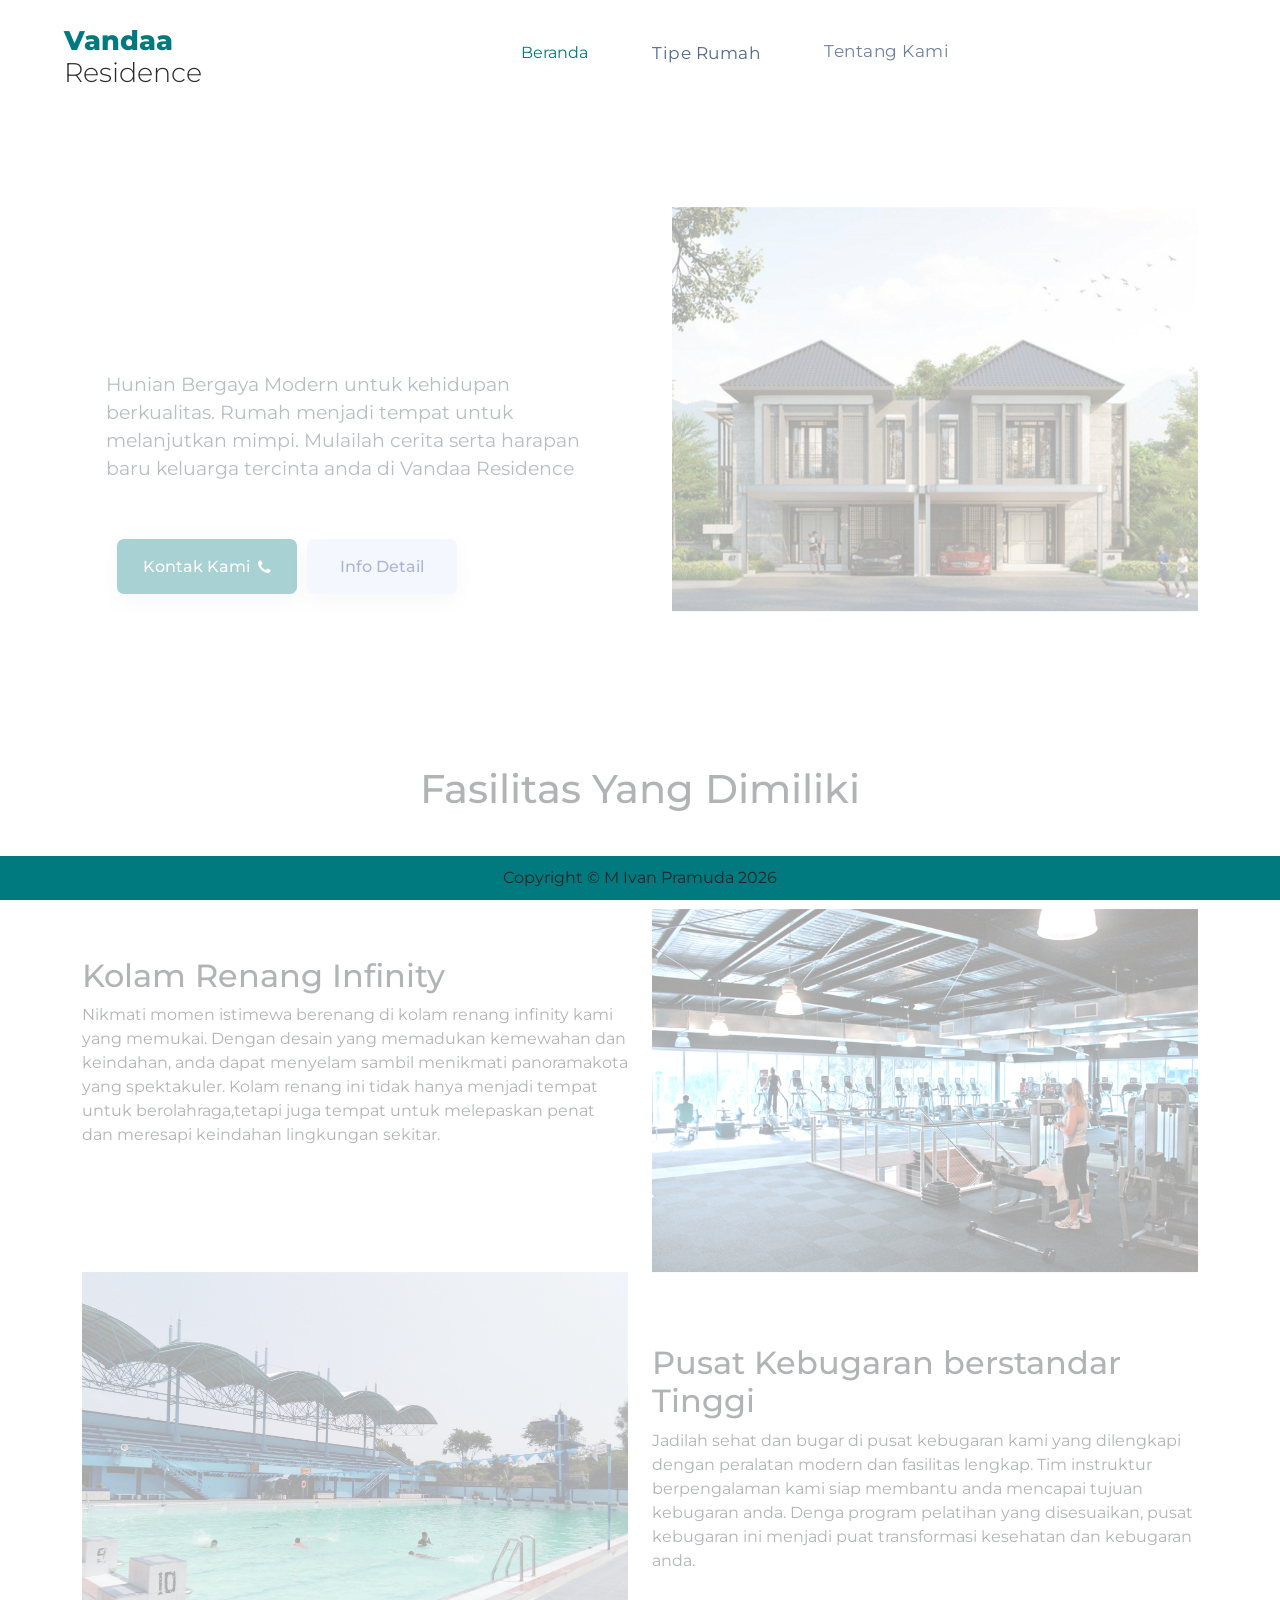
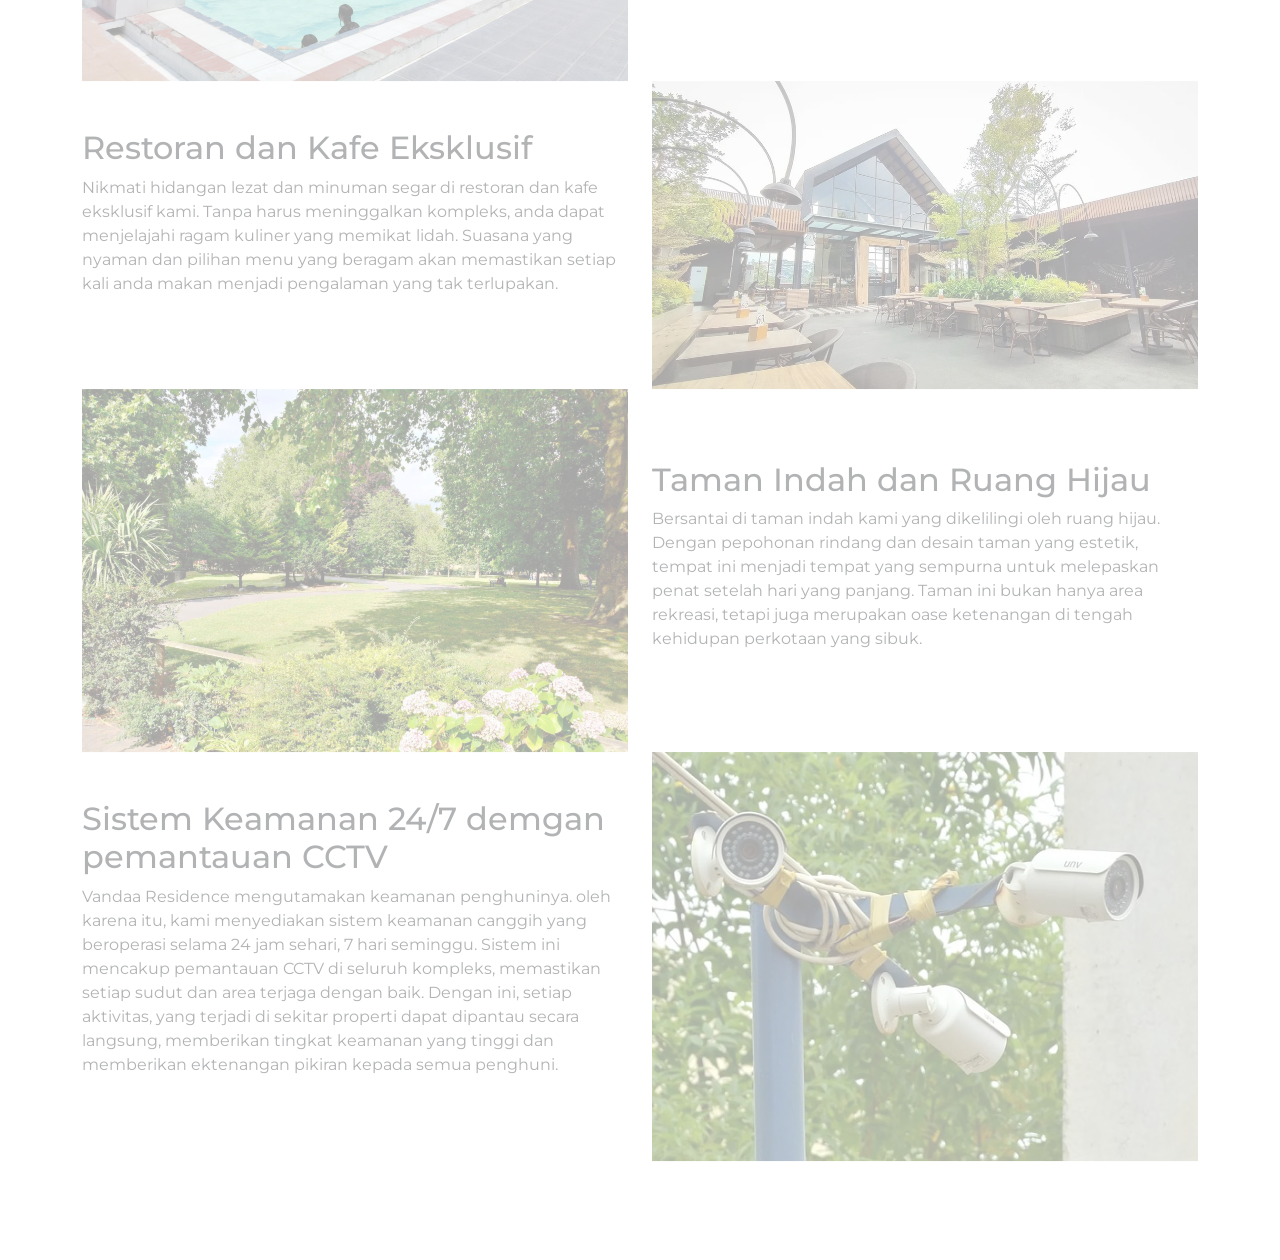
<file: index.html>
<!DOCTYPE html>
<html lang="en">
<head>
    <meta charset="UTF-8">
    <meta name="viewport" content="width=device-width, initial-scale=1.0">
    <title>Property web</title>
    <link rel="stylesheet" href="css/style.css">
    <link rel="stylesheet" href="https://cdnjs.cloudflare.com/ajax/libs/font-awesome/4.7.0/css/font-awesome.min.css">
    
    <!-- Animate scroll on css-->
    <link rel="stylesheet" href="https://unpkg.com/aos@2.3.1/dist/aos.css">

    <!-- Animate scroll on css-->
    <link rel="stylesheet" href="https://unpkg.com/aos@2.3.1/dist/aos.css">
    <!-- customize bootstrap stylesheet-->
    <link rel="stylesheet" href="https://cdn.jsdelivr.net/npm/bootstrap@5.3.2/dist/css/bootstrap.min.css"> 
</head>

<body>
    <!--header-->
    <header class="header">
        <!-- Navbar-->
        <nav class="nav">
            <div class="logo">  
                <a href="./index.html" style="text-decoration: none;">
                    <h2>Vandaa <br> <span id="black-title">Residence</span></h2>
                </a>
            </div>
        
    
        <div class="nav_menu" id="nav_menu">
            <button class="close_btn" id="close_btn">
            <i class="fa fa-arrow-right"></i>
            </button>

            <ul class="nav_menu_list">
            <li class="nav_menu_item">
                <a href="./index.html" class="nav_menu_link_menu_active">Beranda</a>
            </li>
            <li class="nav_menu_item">
                <a href="./Tipe_Rumah.html" class="nav_menu_link">Tipe Rumah</a>
            </li>
            <li class="nav_menu_item">
                <a href="./Tentang.html" class="nav_menu_link">Tentang Kami</a>
            </li>
            <li class="nav_menu_item">
                <a href="./Kontak.html" class="nav_menu_link">Kontak</a>
            </li>
            <li class="nav_menu_item">
                <a href="./Blog.html" class="nav_menu_link">Blog</a>
            </li>
            </ul>
        </div>  

        <button class="toggle_btn" id="toggle_btn">
            <i class="fa fa-bars"></i>
        </button>
    
        </nav>  
    </header>
     <!--header-->

    <!--Section Beranda-->
    <Section class="wrapper-home" id="home">
        <div class="container">
            <div class="grid-cols-2">
                <div class="grid-item-1">
                    <h1 class="main-heading">
                        Selamat Datang di <span>Vandaa Residence</span>
                    </h1>
                    <p class="info-text">
                        Hunian Bergaya Modern untuk kehidupan berkualitas. Rumah menjadi tempat untuk melanjutkan mimpi. Mulailah cerita serta harapan baru keluarga tercinta anda di Vandaa Residence
                    </p>
                    <div class="btn_wrapper">
                        <button class="btn_home view_more_btn">
                            Kontak Kami <i class="fa fa-phone"></i>
                        </button>
                        <button class="btn_home documentation_btn">
                            Info Detail
                        </button>
                    </div>  
                </div>
                <div class="grid-item-2">
                    <div class="team_img_wrapper">
                        <img src="img/home.png" alt="team-img">
                    </div>
                </div>
            </div>
        </div>
    </Section>
    <!-- Section beranda-->
 <!-- Section fasilitas-->
    <div class="container pt-4 pb-4 mt-2 mb-3 fasilitas">
        <h1 class="text-center my-5">Fasilitas Yang Dimiliki</h1>
        <br><br>
        <div class="row">
            <div class="col-md-6">
                <br><br>
                <h2>Kolam Renang Infinity</h2>
                <p>Nikmati momen istimewa berenang di kolam renang infinity kami yang memukai. Dengan desain yang memadukan kemewahan dan keindahan, anda dapat menyelam sambil menikmati panoramakota yang spektakuler. Kolam renang ini tidak hanya menjadi tempat untuk berolahraga,tetapi juga tempat untuk melepaskan penat dan meresapi keindahan lingkungan sekitar.</p>
            </div>
            <div class="col-md-6">
             <img src="img/fasilitas-20261005T113915Z-1-001/fasilitas/fasilitas 1.jpg" alt="kolam-renang" class="img-fluid">   
            </div>
        </div>
        <div class="row">
            <div class="col-md-6">
                <img src="img/fasilitas-20261005T113915Z-1-001/fasilitas/fasilitas 2.jpg" alt="kolam-renang" class="img-fluid">   
               </div>
            <div class="col-md-6">
                <br><br><br> 
                <h2>Pusat Kebugaran berstandar Tinggi</h2>
                <p>Jadilah sehat dan bugar di pusat kebugaran kami yang dilengkapi dengan peralatan modern dan fasilitas lengkap. Tim instruktur berpengalaman kami siap membantu anda mencapai tujuan kebugaran anda. Denga program pelatihan yang disesuaikan, pusat kebugaran ini menjadi puat transformasi kesehatan dan kebugaran anda.</p>
            </div>
        </div>
        <div class="row">
            <div class="col-md-6">
                <br><br>
                <h2>Restoran dan Kafe Eksklusif</h2>
                <p>Nikmati hidangan lezat dan minuman segar di restoran dan kafe eksklusif kami. Tanpa harus meninggalkan kompleks, anda dapat menjelajahi ragam kuliner yang memikat lidah. Suasana yang nyaman dan pilihan menu yang beragam akan memastikan setiap kali anda makan menjadi pengalaman yang tak terlupakan.</p>
            </div>
            <div class="col-md-6">
             <img src="img/fasilitas-20261005T113915Z-1-001/fasilitas/fasilitas 3.jpg" alt="kolam-renang" class="img-fluid">   
            </div>
        </div>
        <div class="row">
            <div class="col-md-6">
                <img src="img/fasilitas-20261005T113915Z-1-001/fasilitas/fasilitas 4.jpg" alt="kolam-renang" class="img-fluid">   
               </div>
            <div class="col-md-6">
                <br><br><br> 
                <h2>Taman Indah dan Ruang Hijau</h2>
                <p>Bersantai di taman indah kami yang dikelilingi oleh ruang hijau. Dengan pepohonan rindang dan desain taman yang estetik, tempat ini menjadi tempat yang sempurna untuk melepaskan penat setelah hari yang panjang. Taman ini bukan hanya area rekreasi, tetapi juga merupakan oase ketenangan di tengah kehidupan perkotaan yang sibuk.</p>
            </div>
        </div>
        <div class="row">
            <div class="col-md-6">
                <br><br>
                <h2>Sistem Keamanan 24/7 demgan pemantauan CCTV</h2>
                <p>Vandaa Residence mengutamakan keamanan penghuninya. oleh karena itu, kami menyediakan sistem keamanan canggih yang beroperasi selama 24 jam sehari, 7 hari seminggu. Sistem ini mencakup pemantauan CCTV di seluruh kompleks, memastikan setiap sudut dan area terjaga dengan baik. Dengan ini, setiap aktivitas, yang terjadi di sekitar properti dapat dipantau secara langsung, memberikan tingkat keamanan yang tinggi dan memberikan ektenangan pikiran kepada semua penghuni.</p>
            </div>
            <div class="col-md-6">
             <img src="img/fasilitas-20261005T113915Z-1-001/fasilitas/fasilitas 5.jpg " alt="kolam-renang" class="img-fluid">   
            </div>
        </div>
    </div>
  <!-- Section beranda-->
    <!-- Foter-->
     <br><br><br>
     <footer class="footer">
        <div>Copyright &copy; M Ivan Pramuda 2026</div>
     </footer>
    <!-- Foter-->
    <!-- Animate scroll on css-->
    <script  src="https://unpkg.com/aos@2.3.1/dist/aos.js"> </script>
    <script src="https://cdnjs.cloudflare.com/ajax/libs/gsap/3.8.0/gsap.min.js"></script>

    <!-- Script.JS-->
     <script src="js/script.js"></script>
</body>
</html>
</file>
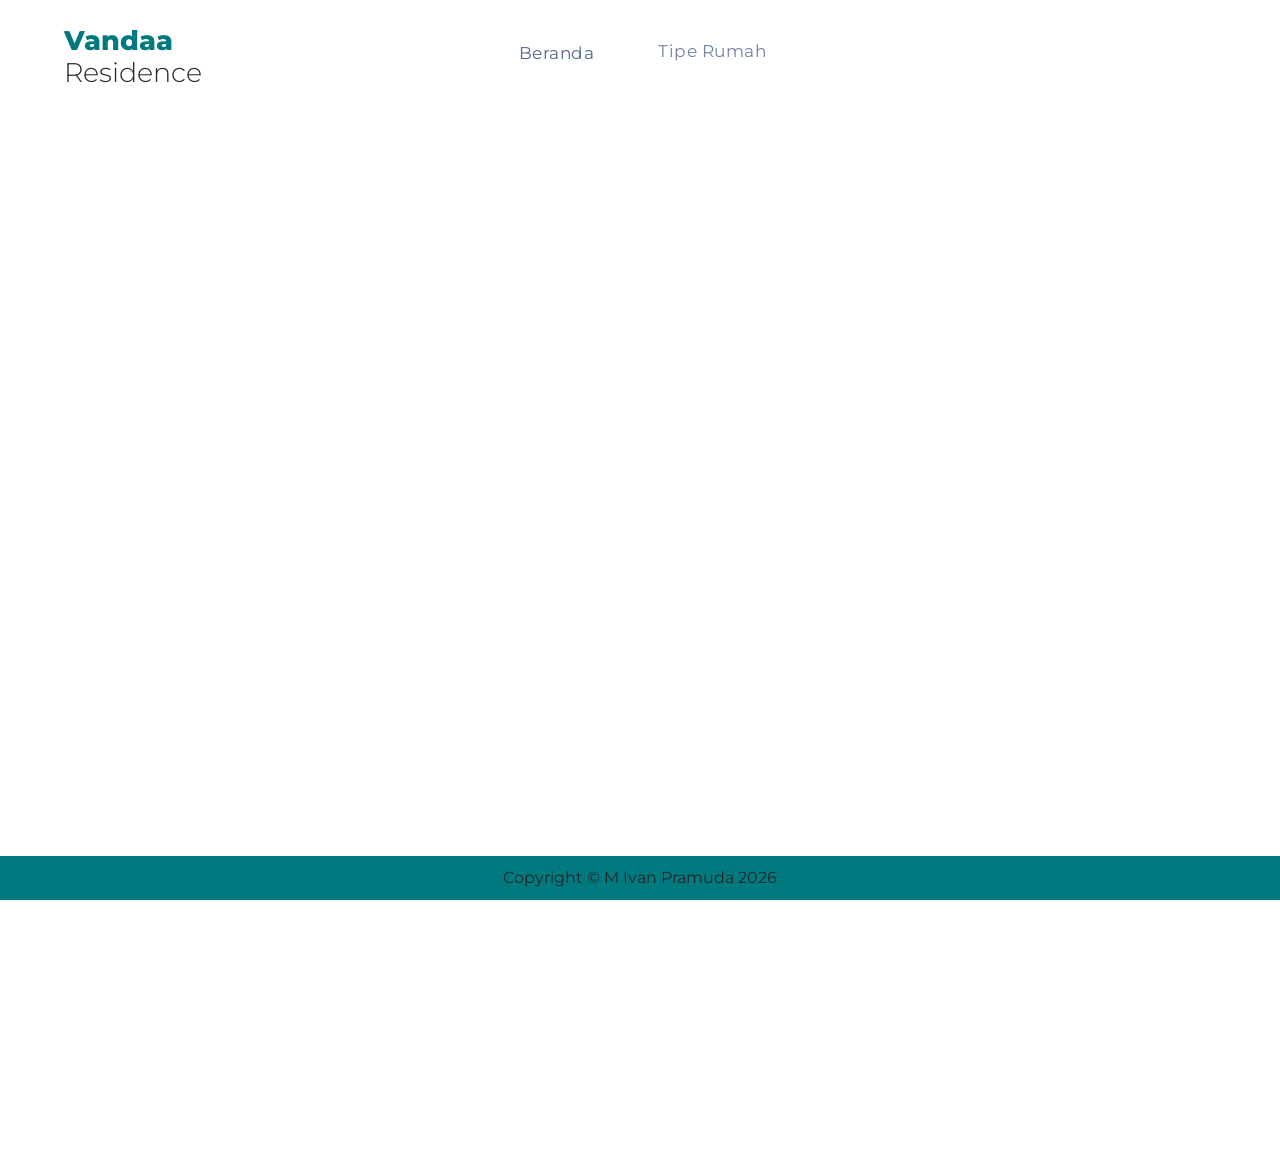
<file: kontak.html>
<!DOCTYPE html>
<html lang="en">
<head>
    <meta charset="UTF-8">
    <meta name="viewport" content="width=device-width, initial-scale=1.0">
    <title>Property web</title>
    <link rel="stylesheet" href="css/style.css">
    <link rel="stylesheet" href="https://cdnjs.cloudflare.com/ajax/libs/font-awesome/4.7.0/css/font-awesome.min.css">
    
    <!-- Animate scroll on css-->
    <link rel="stylesheet" href="https://unpkg.com/aos@2.3.1/dist/aos.css">

    <!-- Animate scroll on css-->
    <link rel="stylesheet" href="https://unpkg.com/aos@2.3.1/dist/aos.css">
    <!-- customize bootstrap stylesheet-->
    <link rel="stylesheet" href="https://cdn.jsdelivr.net/npm/bootstrap@5.3.2/dist/css/bootstrap.min.css"> 
</head>

<body>
    <!--header-->
    <header class="header">
        <!-- Navbar-->
        <nav class="nav">
            <div class="logo">  
                <a href="./index.html" style="text-decoration: none;">
                    <h2>Vandaa <br> <span id="black-title">Residence</span></h2>
                </a>
            </div>
        
    
        <div class="nav_menu" id="nav_menu">
            <button class="close_btn" id="close_btn">
            <i class="fa fa-arrow-right"></i>
            </button>

            <ul class="nav_menu_list">
            <li class="nav_menu_item">
                <a href="./index.html" class="nav_menu_link">Beranda</a>
            </li>
            <li class="nav_menu_item">
                <a href="./Tipe_Rumah.html" class="nav_menu_link">Tipe Rumah</a>
            </li>
            <li class="nav_menu_item">
                <a href="./Tentang.html" class="nav_menu_link">Tentang Kami</a>
            </li>
            <li class="nav_menu_item">
                <a href="./Kontak.html" class="nav_menu_link_menu_active">Kontak</a>
            </li>
            <li class="nav_menu_item">
                <a href="./Blog.html" class="nav_menu_link">Blog</a>
            </li>
            </ul>
        </div>  

        <button class="toggle_btn" id="toggle_btn">
            <i class="fa fa-bars"></i>
        </button>
    
        </nav>  
    </header>
     <!--header-->

    <!--setion title-->
    <section class="wrapper-content tentang" id="home">
        <div class="container-fluid">
            <div class="row" id="content-title">
                <div class="col-md-12 text-center">
                    <h2>Kontak</h2>
                </div>
            </div>
        </div>
    </section>
    <!--setion title-->

    <!-- content-->
   <div class="container kontak">
    <div class="row justify-content-center">
        <div class="col-md-12">
            <div class="wrapper">
                <div class="row">
                    <div class="col-md-3">
                      <div class="dbox w-100 text-center">
                        <div class="icon d-flex align-items-center justify-content-center">
                            <span class="fa fa-map-marker"></span>
                        </div>
                        <div class="text">
                            <p>
                                <span>Alamat :</span>Omega Earth, JL Masa Depan Yang Cerah No 1
                            </p>
                        </div>
                      </div>  
                    </div>
                    <div class="col-md-3">
                        <div class="dbox w-100 text-center">
                          <div class="icon d-flex align-items-center justify-content-center">
                              <span class="fa fa-phone"></span>
                          </div>
                          <div class="text">
                              <p>
                                  <span>Phone :</span> <a href="#">+6288877776666</a>
                              </p>
                          </div>
                        </div>  
                      </div>
                      <div class="col-md-3">
                        <div class="dbox w-100 text-center">
                          <div class="icon d-flex align-items-center justify-content-center">
                              <span class="fa fa-paper-plane"></span>
                          </div>
                          <div class="text">
                              <p>
                                  <span>Email :</span> <a href="mailto:ivan01iman@gmail.com">Ivan01iman@gmail.com</a>
                              </p>
                          </div>
                        </div>  
                      </div>
                      <div class="col-md-3">
                        <div class="dbox w-100 text-center">
                          <div class="icon d-flex align-items-center justify-content-center">
                              <span class="fa fa-instagram"></span>
                          </div>
                            <div class="text">
                              <p>
                                  <span>Instagram</span> <a href="https://www.instagram.com/ivan_prmda/">Ivan_prmda </a>
                              </p>
                            </div>
                        </div>  
                      </div>
                </div>
                <div class="row no-gutter mb-5 mt-5">
                    <div class="col-md-7">
                        <div class="contact-wrapper w-100 p-md-5 p-4">
                            <h3>Hubungi Kami</h3>
                            <div class="mb-4"> Silahkan hubungi kami jika anda tertarik dengan hunian Vandaa Residence</div>
                            <form id="contactForm" name="contactForm" class="contactFrom"
                            novalidate="novalidate">
                                <div class="row">
                                    <div class="col-md-6 mb-2 mt-2">
                                        <div class="form-group">
                                            <label class="label" for="name">Name</label>
                                            <input type="text" class="form-control" name="name" id="name" placeholder="Nama">
                                        </div>
                                    </div>
                                    <div class="col-md-6 mb-2 mt-2">
                                        <div class="form-group">
                                            <label class="label" for="name">Email</label>
                                            <input type="email" class="form-control" name="email" id="name" placeholder="Email">
                                        </div>
                                    </div>
                                    <div class="col-md-6 mb-2 mt-2">
                                        <div class="form-group">
                                            <label class="label" for="name">Subject</label>
                                            <input type="text" class="form-control" name="name" id="name" placeholder="Subject">
                                        </div>
                                    </div>
                                    <div class="col-md-6 mb-2 mt-2">
                                        <div class="form-group">
                                            <label class="label" for="name">Pesan</label>
                                            <textarea name="Message" class="form-control" cols="30"
                                            rows="4" placeholder="pesan..." spellcheck="false"></textarea>
                                        </div>
                                    </div>
                                    <div class="col-md-6 mb-2 mt-2">
                                        <div class="form-group">
                                          <button class="btn_home view_more_btn">
                                            Kirim Pesan <i class="fa fa-envelope"></i>
                                          </button>
                                        </div>
                                    </div>
                                </div>
                            </form>
                        </div>
                    </div>
                    <div class="col-md-5 d-flex align-items-stretch">
                        <iframe src="https://www.google.com/maps/embed?pb=!1m17!1m12!1m3!1d7955.043083088084!2d97.95463800430299!3d4.499542480381675!2m3!1f0!2f0!3f0!3m2!1i1024!2i768!4f13.1!3m2!1m1!2s!5e0!3m2!1sid!2sid!4v1791372747168!5m2!1sid!2sid" width="600"  style="border:0;" allowfullscreen="" loading="lazy" referrerpolicy="strict-origin-when-cross-origin"></iframe>
                    </div>
                </div>
            </div>
        </div>
    </div>
   </div>
    <!-- content-->

    <!-- Foter-->
     <br><br><br>
     <footer class="footer">
        <div>Copyright &copy; M Ivan Pramuda 2026</div>
     </footer>
    <!-- Foter-->
    <!-- Animate scroll on css-->
    <script  src="https://unpkg.com/aos@2.3.1/dist/aos.js"> </script>
    <script src="https://cdnjs.cloudflare.com/ajax/libs/gsap/3.8.0/gsap.min.js"></script>

    <!-- Script.JS-->
     <script src="js/script.js"></script>
</body>
</html>
</file>
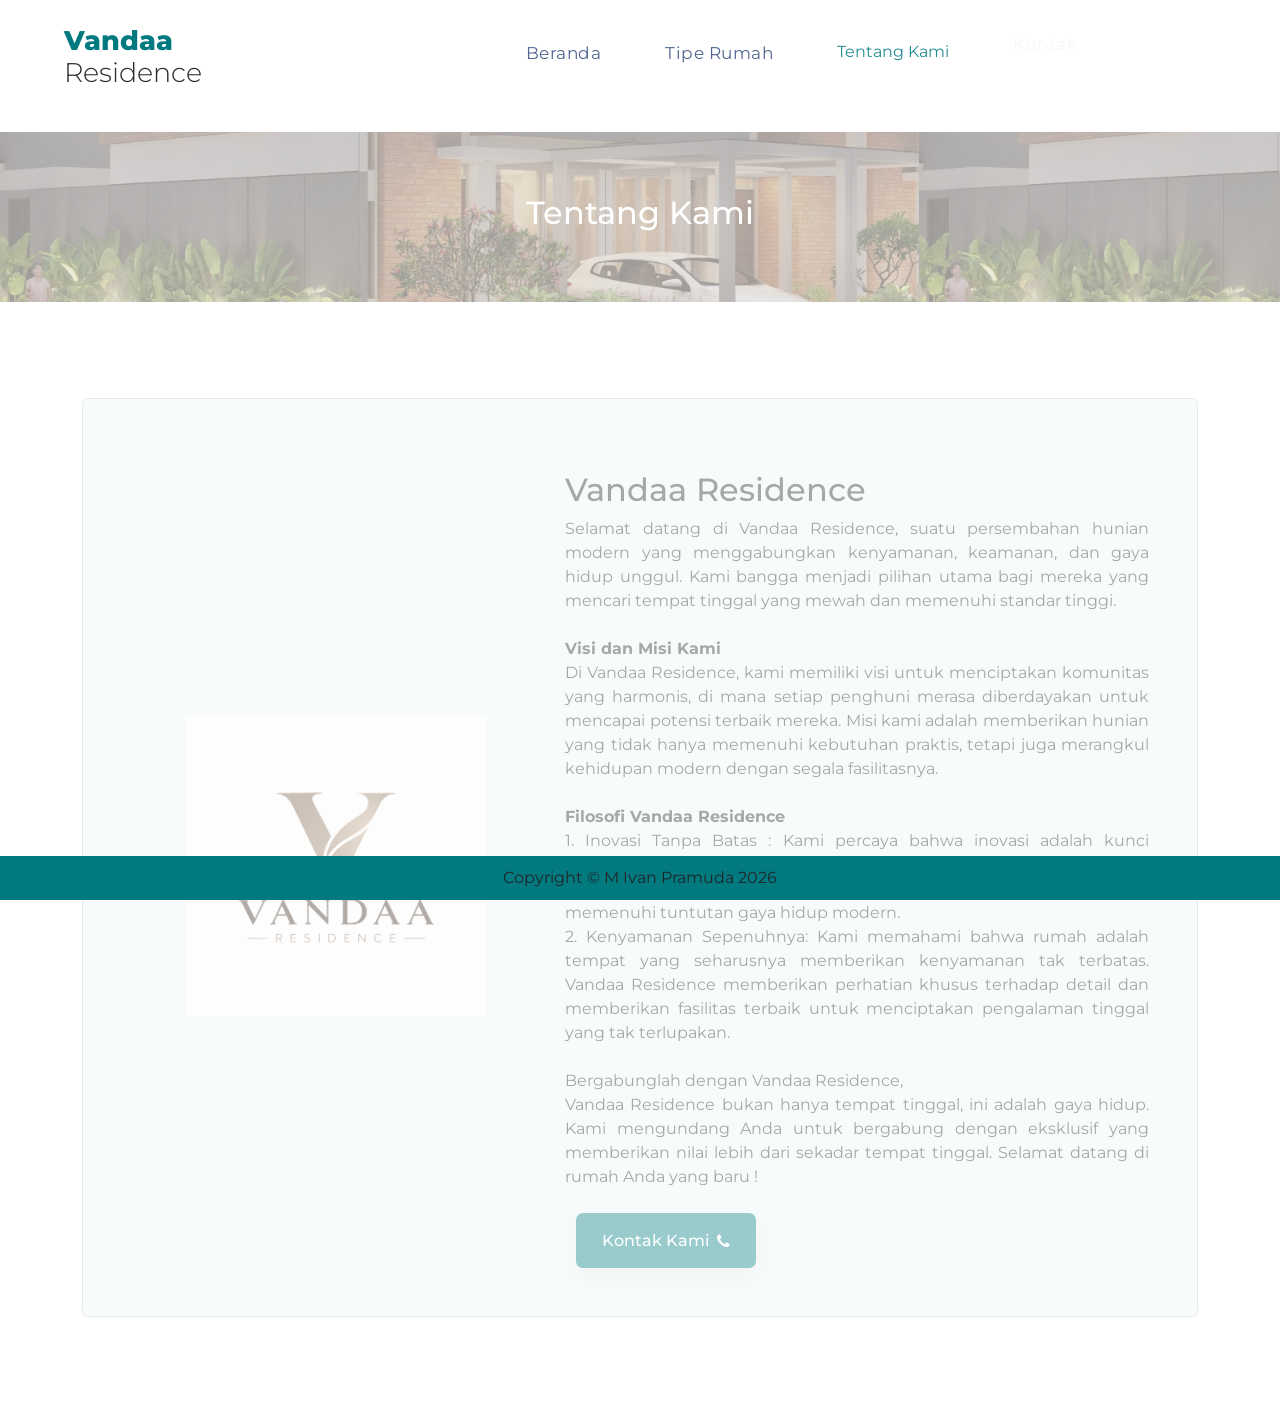
<file: tentang.html>
<!DOCTYPE html>
<html lang="en">
<head>
    <meta charset="UTF-8">
    <meta name="viewport" content="width=device-width, initial-scale=1.0">
    <title>Property web</title>
    <link rel="stylesheet" href="css/style.css">
    <link rel="stylesheet" href="https://cdnjs.cloudflare.com/ajax/libs/font-awesome/4.7.0/css/font-awesome.min.css">
    
    <!-- Animate scroll on css-->
    <link rel="stylesheet" href="https://unpkg.com/aos@2.3.1/dist/aos.css">

    <!-- Animate scroll on css-->
    <link rel="stylesheet" href="https://unpkg.com/aos@2.3.1/dist/aos.css">
    <!-- customize bootstrap stylesheet-->
    <link rel="stylesheet" href="https://cdn.jsdelivr.net/npm/bootstrap@5.3.2/dist/css/bootstrap.min.css"> 
</head>

<body>
    <!--header-->
    <header class="header">
        <!-- Navbar-->
        <nav class="nav">
            <div class="logo">  
                <a href="./index.html" style="text-decoration: none;">
                    <h2>Vandaa <br> <span id="black-title">Residence</span></h2>
                </a>
            </div>
        
    
        <div class="nav_menu" id="nav_menu">
            <button class="close_btn" id="close_btn">
            <i class="fa fa-arrow-right"></i>
            </button>

            <ul class="nav_menu_list">
            <li class="nav_menu_item">
                <a href="./index.html" class="nav_menu_link">Beranda</a>
            </li>
            <li class="nav_menu_item">
                <a href="./Tipe_Rumah.html" class="nav_menu_link">Tipe Rumah</a>
            </li>
            <li class="nav_menu_item">
                <a href="./Tentang.html" class="nav_menu_link_menu_active">Tentang Kami</a>
            </li>
            <li class="nav_menu_item">
                <a href="./Kontak.html" class="nav_menu_link">Kontak</a>
            </li>
            <li class="nav_menu_item">
                <a href="./Blog.html" class="nav_menu_link">Blog</a>
            </li>
            </ul>
        </div>  

        <button class="toggle_btn" id="toggle_btn">
            <i class="fa fa-bars"></i>
        </button>
    
        </nav>  
    </header>
     <!--header-->

    <!--setion title-->
    <section class="wrapper-content tentang" id="home">
        <div class="container-fluid">
            <div class="row" id="content-title">
                <div class="col-md-12 text-center">
                    <h2>Tentang Kami</h2>
                </div>
            </div>
        </div>
    </section>
    <!--setion title-->

    <!-- content-->
    <div class="container pt-4 pb-4 mt-2 mb-3 tentang">
        <div class="card p-5" style="background-color: #edf6f7;">
            <div class="row">
                <div class="col-md-5 text-center align-self-center align-items-center">
                    <img src="./img/logo.png" class="img-fluid mt-3" width="300"/>
                 </div>
                <div class="col-md-7">
                        <br>
                        <h2>Vandaa Residence</h2>
                        <p>
                            Selamat datang di Vandaa Residence, suatu persembahan hunian modern yang menggabungkan kenyamanan, keamanan, dan gaya hidup unggul. Kami bangga menjadi pilihan utama bagi mereka yang mencari tempat tinggal yang mewah dan memenuhi standar tinggi.
                            <br><br>
    
                            <b>Visi dan Misi Kami</b><br>
                            Di Vandaa Residence, kami memiliki visi untuk menciptakan komunitas yang harmonis, di mana setiap penghuni merasa diberdayakan untuk mencapai potensi terbaik mereka. Misi kami adalah memberikan hunian yang tidak hanya memenuhi kebutuhan praktis, tetapi juga merangkul kehidupan modern dengan segala fasilitasnya.
    
                            <br><br>
    
                            <b>Filosofi Vandaa Residence</b>
                            <br>1. Inovasi Tanpa Batas : Kami percaya bahwa inovasi adalah kunci keunggulan. Oleh karena itu, setiap aspek desain dan fasilitas di Vandaa Residence dirancang dengan tekad untuk terus berinovasi dan memenuhi tuntutan gaya hidup modern.
    
                            <br>2. Kenyamanan Sepenuhnya: Kami memahami bahwa rumah adalah tempat yang seharusnya memberikan kenyamanan tak terbatas. Vandaa Residence memberikan perhatian khusus terhadap detail dan memberikan fasilitas terbaik untuk menciptakan pengalaman tinggal yang tak terlupakan.
    
                            <br> <br>
                            Bergabunglah dengan Vandaa Residence,
                            <br>
                            Vandaa Residence bukan hanya tempat tinggal, ini adalah gaya hidup. Kami mengundang Anda untuk bergabung dengan eksklusif yang memberikan nilai lebih dari sekadar tempat tinggal. Selamat datang di rumah Anda yang baru !
                        </p>
                        <button class="btn_home view_more_btn mt-4">
                            Kontak Kami<i class="fa fa-phone"></i>
                        </button>
                </div>
            </div>
        </div>
    </div>
    
    <!-- content-->

    <!-- Foter-->
     <br><br><br>
     <footer class="footer">
        <div>Copyright &copy; M Ivan Pramuda 2026</div>
     </footer>
    <!-- Foter-->
    <!-- Animate scroll on css-->
    <script  src="https://unpkg.com/aos@2.3.1/dist/aos.js"> </script>
    <script src="https://cdnjs.cloudflare.com/ajax/libs/gsap/3.8.0/gsap.min.js"></script>

    <!-- Script.JS-->
     <script src="js/script.js"></script>
</body>
</html>
</file>
<file: css/style.css>
/*import monseratt font family*/
@import url("https://fonts.googleapis.com/css2?family=Montserrat:ital,wght@0,100..900;1,100..900&display=swap");

*{
    margin: 0;
    padding: 0;
    box-sizing: border-box;
    font-family: "Montserrat", sans-serif;
}

*,
*::before,
*::after{
    box-sizing: border-box;
}

/*css variables */
:root{
    --primary-color: #007a7f;
--link-color: #506690;
--btn-hover-color: rgba(0, 102, 113);
--lg-heading: #161c2d;
--text-content: #869ab8;
--fixed-header-height: 7rem;
--c-white: #fff;
--c-black: #000;
--c-titan-white: #f1eeff;
--c-cold-purple: #a69fd6;
--c-indigo: #6558d3;
--c-governor: #413387;
}

body{
    width: 100%;
    height: 100%;
    overflow-x: hidden;
    background-color: var(--c-white);
}

ul li{
    list-style-type: none;
}
a {
    list-style-type: none;
}
button{
    background-color: transparent;
    border: none;
    outline: none;
    cursor: pointer;
}

/* container */

.container{
    width: 100%;
}

/*header*/
.header{
    height: var(--fixed-header-height);
    padding: 25px 4rem;
    position: fixed;
    z-index: 10;
    width: 100%;
    background-color: var(--c-white);
    max-width: 100% !important;
}

.shadow-header{
    box-shadow: 0 5px 20px 0 rgba(0,0,0,.1);
    transition: background .3s, border .3s, border-radius .3s, box-shadow .3s;
    border-bottom: 1px solid #eee;
}

/*navigation*/
.nav{
    width: 100%;
    font-weight: 100%;
    display: flex;
    align-items: center;
    justify-content: space-between;
}

/*logo*/
.logo h2{
    font-size: 27px;
    color: var(--primary-color);
    font-weight: 800;
}

#black-title{
    color: #2a2a2a;
    font-weight: 300;
}

/*nav menu*/
.nav_menu_list{
    display: flex;
    align-items: center;
}

.nav_menu_list .nav_menu_item{
    margin: 0 2rem;
}

.nav_menu_list .nav_menu_link_menu_active{
    color: var(--primary-color);
    text-decoration: none;
}

.nav_menu_list .nav_menu_link{
    font-size: 16.5px;
    line-height: 27px;
    color: var(--link-color);
    text-transform: capitalize;
    letter-spacing: 0.5px;
    text-decoration: none;
}

.menu_active{
    color: var(--primary-color);
}

.nav_menu_link:hover{
    color: var(--primary-color);
}

.toggle_btn{
    font-size: 20px;
    font-weight: 600;
    color: var(--lg-heading);
    z-index: 4;
}

.nav_menu,
.close_btn {
    display: none;
}

.show {
    right: 3% !important;
}

/*wrapper*/
.wrapper-home{
    width: 100%;
    padding-left: 1.7rem;
    padding-right: 1.7rem;
    padding-top: 9rem;
    margin-bottom: 4rem;
}

.wrapper-content {
   width: 100%;
   padding-top: 7.5rem;
   padding-bottom: 4rem; 
}

.grid-cols-2 {
    width: 100%;
    height: 100%;
    display: grid;
    grid-template-columns: repeat(2,1fr);
    gap: 4rem;
}
.grid-item-1 {
    padding-top: 5rem;
    padding-left: 1.5rem;
}
.main-heading{
    font-weight: 300;
    font-size: 40px;
    line-height: 55px
}
.main-heading span{
    color: var(--primary-color);
}
.info-text {
    margin-top: 1.5rem;
    font-size: 19px;
    line-height: 28px;
    color: #334157;
}
.btn_wrapper{
    margin-top: 3.5rem;
    display: flex;
    width: 100%;
}
.btn_home{
    width: 110px;
    height: 50px;
    background-color: var(--primary-color);
    display: block;
    font-size: 16px;
    color: #fff;
    text-transform: capitalize;
    border-radius: 7px;
    letter-spacing: 1px;
    transition: 0.4s;    
}
.btn_home i {
    margin-left: 8px;
    font-size: 16px;
}
.btn_home:hover{
    transform: translateY(-3px);
    background-color: var(--btn-hover-color);
}
.view_more_btn {
    width: 180px;
    height: 55px;
    display: flex;
    align-items: center;
    justify-content: center;
    font-size: 16px;
    letter-spacing: 0;
    color: #fff;
    font-weight: 500;
    margin-right: 10px;
    box-shadow: 0 0.5rem 1.5rem rgba(22, 28, 45, 0.1);
}
.view_more_btn{
    margin-left: 0.7rem;
}
.view_more_btn:hover{
    transition: box-shadow 0.25s ease, transform 0.25s ease;
}

.documentation_btn{
    width: 150px;
    height: 55px;
    font-size: 16px !important;
    font-weight: 500 !important;
    letter-spacing: 0;
    background-color: #e1e7fc !important;
    color: #0e2a86 !important;
    box-shadow:0 0.5rem 1.5rem rgba(22, 28, 45, 0.1) ;
}
.documentation_btn:hover{
    background-color: #d7ddf1;
    transition: box-shadow 0.25s ease, transform 0.25s ease;
}
.grid-item-2 {
    padding-top: 2rem;
    width: 100%;
    height: 100%;
}
.team_img_wrapper {
    width: 100%;
    max-width: 100%;
    height: 440px;
}
.team_img_wrapper img {
    width: 100%;
    height: 100%;
    object-fit: contain;
}
#content-title {
    height: 170px;
    background-image: url("../img/content-title.png");
    box-shadow: inset 0 0 0 1000px rgba(0,0,0,.2);
    justify-content: center;
    align-items: center;
    color: var(--c-white);
}

/* Media Query */
@media screen and (min-width: 768px) {
    .toggle_btn {
        display: none;
    }
    .nav_menu {
        display: block;
    }
}

footer {
    background-color:var(--primary-color);
    padding: 10px;
    text-align: center;
    columns: white;
    left: 0;
    bottom: 0;
    width: 100%;
    text-align: center;
    position: fixed;
}

/*Kontak */
.contact-wrap{
    background: #e8edf0;
}

.dbox {
    width: 100%;
    margin-bottom: 25px;
    padding: 0 20px;
}

.dbox p{
    margin-bottom: 0;
}

.dbox span{
    font-weight: 500;
    columns: black;
}

.dbox .icon {
    width: 60px;
    height: 60px;
    border-radius: 50%;
    background: var(--primary-color);
    margin: 0 auto;
    margin-bottom: 20px;
}

.dbox .icon span{
    font-size: 20px;
    color: #fff;
}

.dbox .text {
    width: 100%;
}
@media (min-width: 768px) {
    .dbox{
        margin-bottom: 0;
        padding: 0;
    }
}

/*Media Query*/
@media screen and (max-width: 768px) {
 .logo h2 {
    font-size: 23px;
 }
 .nav_menu {
    position: fixed;
    width: 93%;
    height: 100%;
    display: block;
    top: 2.5%;
    right: -100%;
    background-color: #fff;
    padding: 3rem;
    border-radius: 10px;
    box-shadow: 0 0.5rem rgba(22,28,45,0.11);
    z-index: 50;
    transition: 0.4s;
 }
 .nav_menu_list {
    flex-direction: column;
    align-items: flex-start;
    margin-top: 4rem;
 }
 .nav_menu_list .nav_menu_item{
    margin: 1rem 0;
 }
 .nav_menu_item .nav_menu_link {
    font-size: 18px;
 }
 .close_btn {
    display: block;
    position: absolute;
    right: 10%;
    font-size: 25px;
    color: #50689e;
 }
 .close_btn:hover {
    color: #000;
 }
 .wrapper-home{
    padding: 0 0 7rem;
 }
 .grid-item-1 {
    padding-left: 0rem;
 }
 .main-heading {
    font-size: 35px;
 }
 .view_more_btn {
    width: 140px;
    height: 55px;
    font-size: 13.5px;
    margin-right: 1rem;
 }
 .grid-cols-3 {
    grid-template-columns: repeat (auto-fit, minmax (100%,1fr)) ;
 }
 .featured_info p {
    line-height: 23px;
    font-size: 14px;
 }
}

@media screen and (max-width: 991px) {
    .wrapper-home{
        padding-top: 3rem;
    }
    .grid-cols-2 {
        grid-template-columns: repeat(auto-fit, minmax(100%, 1fr));
    }
    .grid-item-1 {
        order: 2;
        display: flex;
        flex-direction: column;
        align-items: center;
        justify-content: center;
        padding-top: 0;
    }
    .main-heading {
        font-size: 32px;
        text-align: center;
        line-height: 40px;
    }
    .info-text {
        font-size: 16px;
        text-align: center;
        padding: 0.7rem;
    }
    .btn_wrapper {
        width: 100%;
        display: flex;
        align-items: center;
        justify-content: center;
    }
    .grid-item-2 {
        order: 1;
        display: flex;
        flex-direction: column;
        align-items: center;
        justify-content: center;
    }
    .team_img_wrapper {
        width: 350px;
        height: 350px;
    }
    .featured_info span{
        font-size: 19px;
    }
    .house-listing {
        width: 100%;
    }
}

.tentang p {
    text-align: justify;
}
</file>
